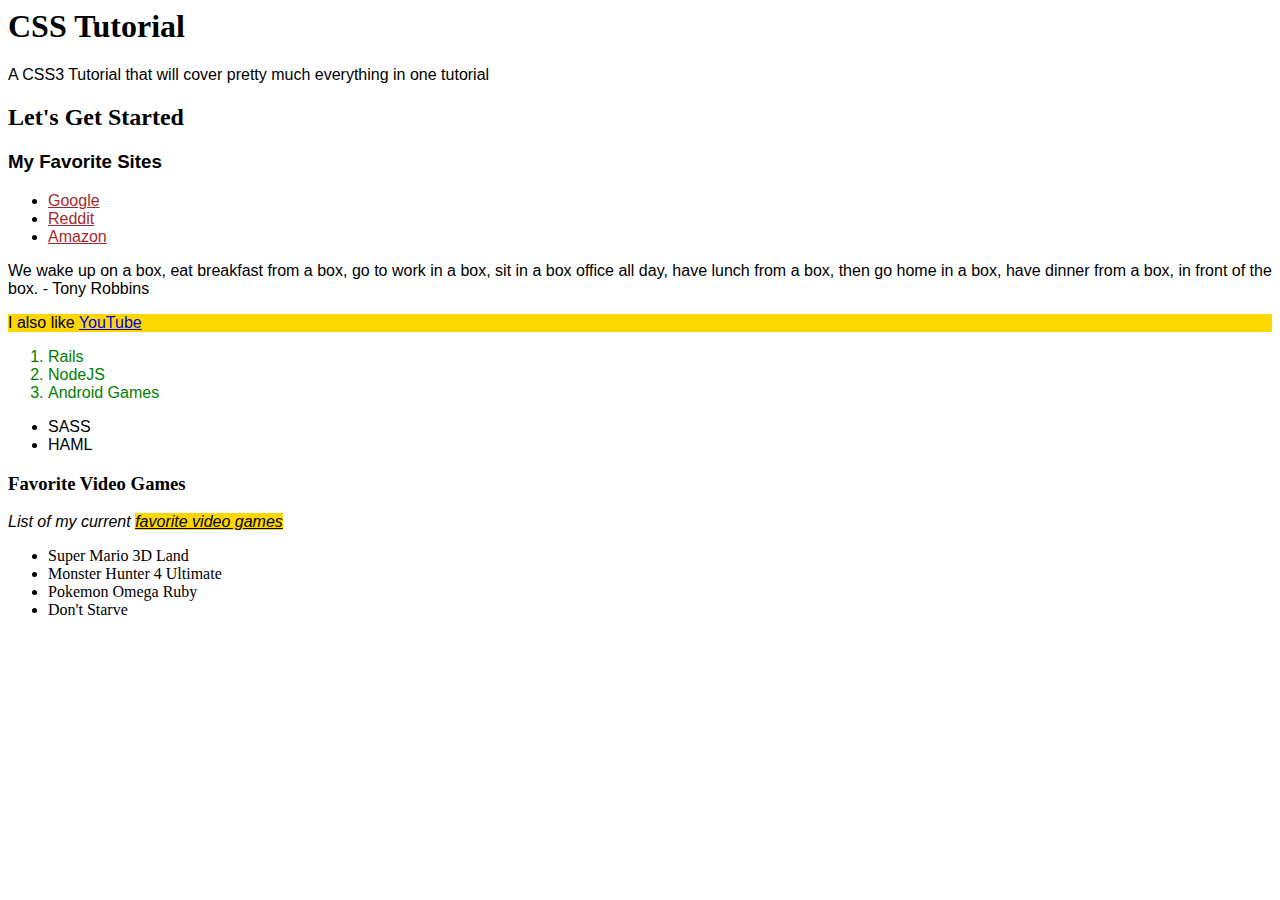
<file: cssOne/index.html>
<html lang="en">
  <head>
    <meta charset="UTF-8" />
    <title>CSS Tutorial</title>

    <!-- Links to an external Style Sheet -->
    <link rel="stylesheet" type="text/css" href="./css/main.css" />
  </head>

  <body>
    <h1>CSS Tutorial</h1>

    <p>
      A CSS3 Tutorial that will cover pretty much everything in one tutorial
    </p>

    <h2>Let's Get Started</h2>

    <div>
      <h3>My Favorite Sites</h3>
      <ul>
        <li><a class="sitelink" href="google.com">Google</a></li>
        <li><a class="sitelink" href="reddit.com">Reddit</a></li>
        <li><a class="sitelink" href="amazon.com">Amazon</a></li>
      </ul>
    </div>

    <p id="tonyquote">
      We wake up on a box, eat breakfast from a box, go to work in a box, sit in
      a box office all day, have lunch from a box, then go home in a box, have
      dinner from a box, in front of the box.<span id="tonyname">
        - Tony Robbins</span
      >
    </p>

    <p class="sitelink">I also like <a href="youtube.com">YouTube</a></p>

    <div id="tutorials">
      <ol>
        <li>Rails</li>
        <li>NodeJS</li>
        <li>Android Games</li>
      </ol>
      <ul>
        <li>SASS</li>
        <li>HAML</li>
      </ul>
    </div>

    <h3>Favorite Video Games</h3>
    <p>List of my current <a href="nintendogames">favorite video games</a></p>
    <ul>
      <li alt="nintendo">Super Mario 3D Land</li>
      <li alt="nintendo">Monster Hunter 4 Ultimate</li>
      <li alt="nintendo">Pokemon Omega Ruby</li>
      <li alt="klei entertainment">Don't Starve</li>
    </ul>
  </body>
</html>
</file>
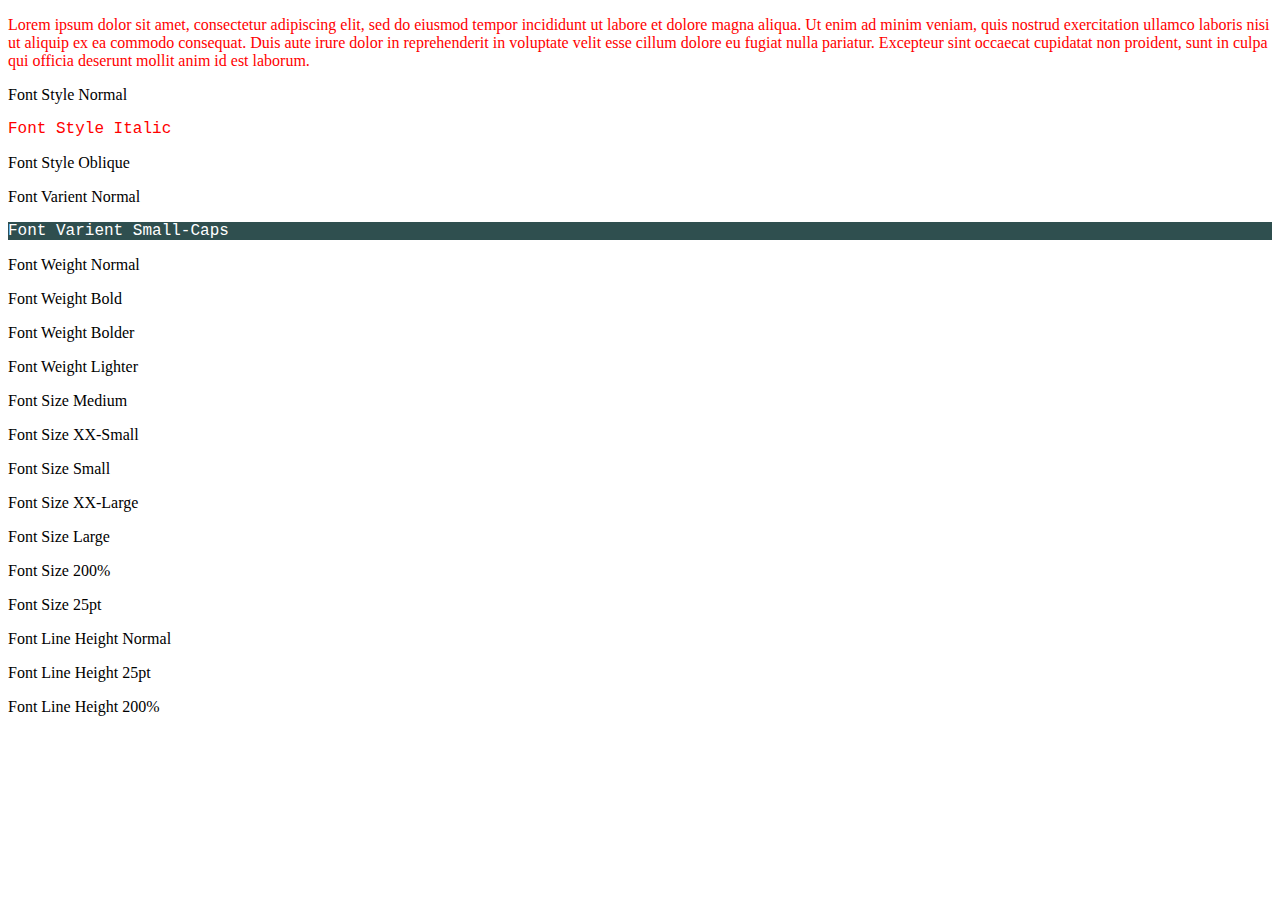
<file: cssTwo/index.html>
<!DOCTYPE html>
<html lang="en">
  <head>
    <meta charset="UTF-8" />
    <title>CSS Tutorial</title>

    <link rel="stylesheet" type="text/css" href="./css/main.css" />
  </head>

  <body>
    <p id="lorem">
      Lorem ipsum dolor sit amet, consectetur adipiscing elit, sed do eiusmod
      tempor incididunt ut labore et dolore magna aliqua. Ut enim ad minim
      veniam, quis nostrud exercitation ullamco laboris nisi ut aliquip ex ea
      commodo consequat. Duis aute irure dolor in reprehenderit in voluptate
      velit esse cillum dolore eu fugiat nulla pariatur. Excepteur sint occaecat
      cupidatat non proident, sunt in culpa qui officia deserunt mollit anim id
      est laborum.
    </p>

    <!-- Demonstrate Font Properties -->

    <p id="fsNormal">Font Style Normal</p>
    <p id="fsItalic">Font Style Italic</p>
    <p id="fsOblique">Font Style Oblique</p>
    <p id="fvNormal">Font Varient Normal</p>
    <p id="fvSmallCaps">Font Varient Small-Caps</p>
    <p id="fwNormal">Font Weight Normal</p>
    <p id="fwBold">Font Weight Bold</p>
    <p id="fwBolder">Font Weight Bolder</p>
    <p id="fwLighter">Font Weight Lighter</p>
    <p id="fszMedium">Font Size Medium</p>
    <p id="fszXXSmall">Font Size XX-Small</p>
    <p id="fszSmall">Font Size Small</p>
    <p id="fszXXLarge">Font Size XX-Large</p>
    <p id="fszLarge">Font Size Large</p>
    <p id="fszPrct">Font Size 200%</p>
    <p id="fsz25pt">Font Size 25pt</p>
    <p id="lhNormal">Font Line Height Normal</p>
    <p id="lh25pt">Font Line Height 25pt</p>
    <p id="lh200Prct">Font Line Height 200%</p>

    <!-- Demonstrate Font Properties End -->
  </body>
</html>
</file>
<file: cssOne/css/main.css>
div * {
  font-family: "Comic Sans MS", cursive, sans-serif;
}

p {
  font-size: 1rem;
  font-family: Arial, sans-serif;
}

h2 {
  font-size: 2.5 rem;
}

ul li a.sitelink {
  color: brown;
  -webkit-transition: opacity 0.5s, transform0 0.4s;
  transition: opacity 0.5s, transform0 0.4s;
}

#tutorials ol li {
  color: green;
}

h3 + p {
  font-style: italic;
}

h3 + p > a {
  color: black;
  background-color: gold;
}

p[class] {
  color: black;
  background-color: gold;
}

/*# sourceMappingURL=main.css.map */
</file>
<file: cssTwo/css/main.css>
#lorem,
#fsItalic,
#fvSmallCaps {
  color: red;
  font-size: 4;
}

#fsItalic,
#fvSmallCaps {
  font-family: "Courier New", Courier, monospace;
}

#fvSmallCaps {
  background-color: darkslategray;
  color: white;
}
#fvSmallCaps:hover {
  text-decoration: underline;
}

/*# sourceMappingURL=main.css.map */
</file>
